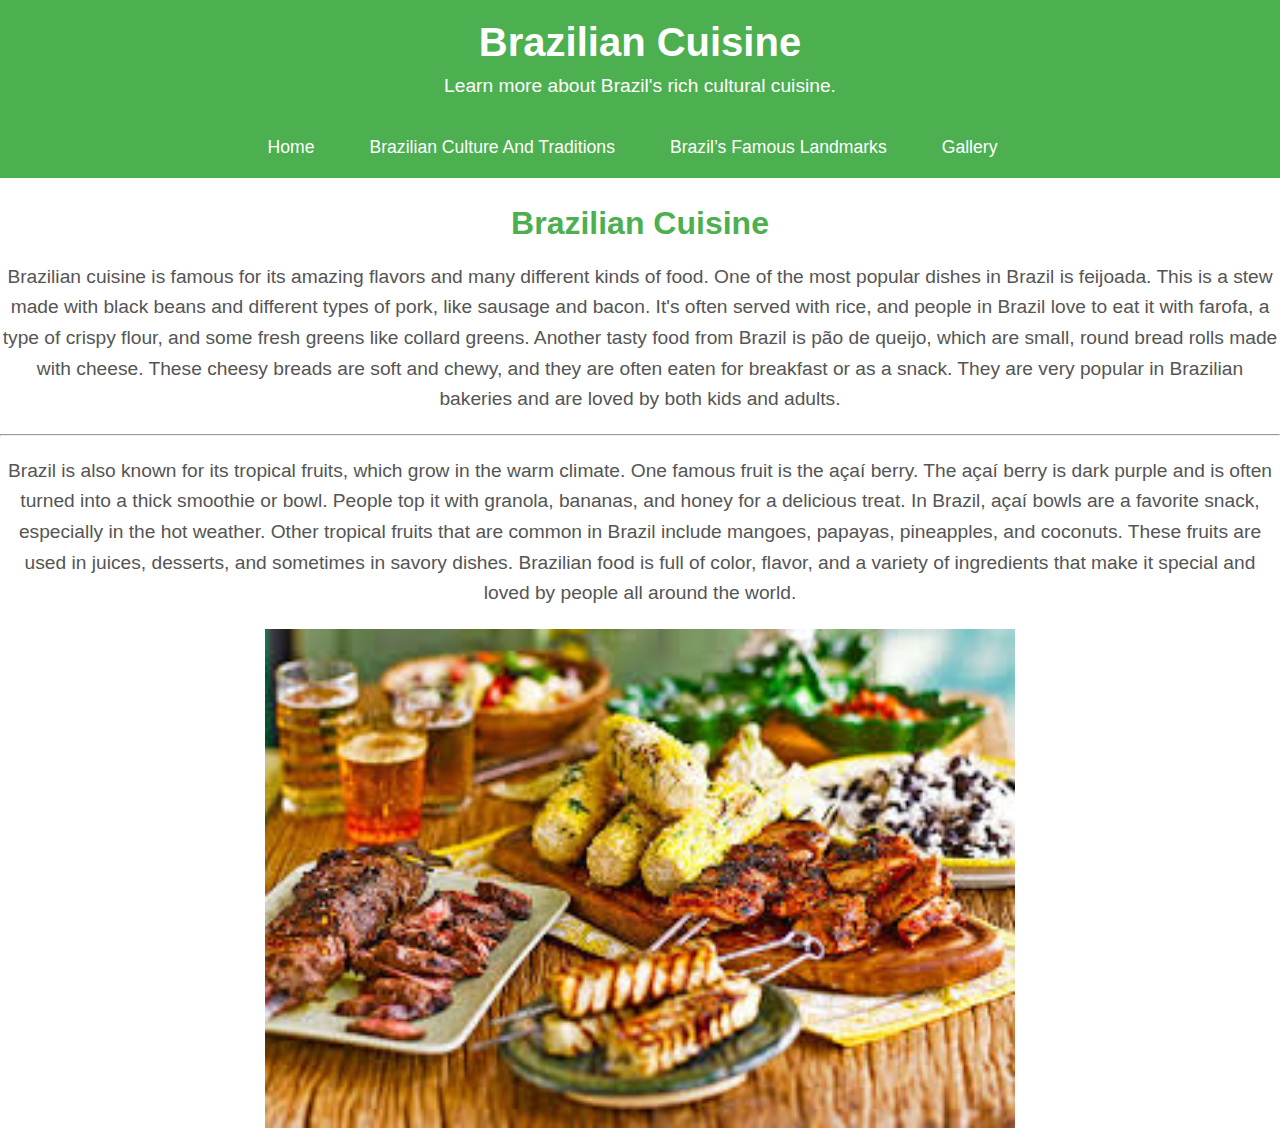
<file: cuisine.html>
<!DOCTYPE html>
<html lang="en">
<head>
    <meta charset="UTF-8">
    <meta name="viewport" content="width=device-width, initial-scale=1.0">
    <title>Brazilian Cuisine</title>
    <link rel="stylesheet" href="style.css">
</head>
<body>
    <header>
        <h1>Brazilian Cuisine</h1>
        <p>Learn more about Brazil's rich cultural cuisine.</p>
    </header>

    <div class="links">
        <a href="index.html">Home</a>
        <a href="culture.html">Brazilian Culture And Traditions</a>
        <a href="landmarks.html">Brazil’s Famous Landmarks</a>
		<a href="gallery.html">Gallery</a>
    </div>

    <div id="content1">
        <h2>Brazilian Cuisine</h2>
        <p>
Brazilian cuisine is famous for its amazing flavors and many different kinds of food. One of the most popular dishes in Brazil is feijoada. This is a stew made with black beans and different types of pork, like sausage and bacon. It's often served with rice, and people in Brazil love to eat it with farofa, a type of crispy flour, and some fresh greens like collard greens.

Another tasty food from Brazil is pão de queijo, which are small, round bread rolls made with cheese. These cheesy breads are soft and chewy, and they are often eaten for breakfast or as a snack. They are very popular in Brazilian bakeries and are loved by both kids and adults. </p>
<hr>
<p>
Brazil is also known for its tropical fruits, which grow in the warm climate. One famous fruit is the açaí berry. The açaí berry is dark purple and is often turned into a thick smoothie or bowl. People top it with granola, bananas, and honey for a delicious treat. In Brazil, açaí bowls are a favorite snack, especially in the hot weather.

Other tropical fruits that are common in Brazil include mangoes, papayas, pineapples, and coconuts. These fruits are used in juices, desserts, and sometimes in savory dishes. Brazilian food is full of color, flavor, and a variety of ingredients that make it special and loved by people all around the world.




</p> 
		<img src= "[data-uri]" alt= "Brazil Culture" class= "culture">
    </div>

   
</body>
</html>
</file>
<file: style.css>
/* HOMEPAGE */
body {
    font-family: Arial, sans-serif;
    background-color: white;
    color: #333;
    margin: 0;
    padding: 0;
}

header {
    background-color: #4CAF50;
    color: white;
    text-align: center;
    padding: 20px;
}

header h1 {
    margin: 0;
    font-size: 2.5em;
	text-align: center;
}

section {
    padding: 20px;
    margin: 20px;
}

footer {
    background-color: #333;
    color: white;
    text-align: center;
    padding: 10px;
}

h2 {
    color: #00a859;
}

p {
    font-size: 18px;
}

.links {
    display: flex;
    justify-content: center;
    background-color: #4CAF50; 
    padding: 10px 0;
}

.links a {
    color: white;
    text-decoration: none;
    padding: 10px 20px;
    font-size: 1.1em;
    text-align: center;
}

.links a:hover {
     background-color:#88e788;
    border-style: solid;
    color:white;
    transition:0.12s;
} 
.flag {     
	width: 500px; 
    margin-top: 20px;
    display: block;
    margin-left: auto;
    margin-right: auto; 
}
 

/* SUBPAGE 1 */ 

body {
    font-family: Arial, sans-serif;
    background-color: white;
    color: #333;
    margin: 0;
    padding: 0;
}

header {
    background-color: #4CAF50;
    color: white;
    text-align: center;
    padding: 20px;
}

header h1 {
    margin: 0;
    font-size: 2.5em;
	text-align: center;
}

header p {
    font-size: 1.2em;
    margin: 10px 0 0;
	text-align: center;
}

.links2 {
    display: flex;
    justify-content: center;
    background-color: #4CAF50; 
    padding: 10px 0;
}

.links2 a {
    color: white;
    text-decoration: none;
    padding: 10px 20px;
    font-size: 1.1em;
    text-align: center;
}

.links2 a:hover {
     background-color:#88e788;
    border-style: solid;
    color:white;
    transition:0.12s;
}
}

#content1 {
    padding: 20px;
    margin: 20px;
	text-align: center;
}

#content1 h2 {
    color: #4CAF50;
    font-size: 2em;
    margin-bottom: 20px;
		text-align: center;
}

#content1 p {
    font-size: 1.2em;
    line-height: 1.6;
    color: #555;
	text-align: center;
}


a {
    margin-right: 15px;
}

.culture {     
	width: 750px; 
    margin-top: 20px;
    display: block;
    margin-left: auto;
    margin-right: auto; 
} 

.panama { 
    width: 500px; 
    margin-top: 20px;
    display: block;

} 

#triangle { 
	display: flex;
	flex-direction : center;
    justify-content: center;
    align-items: center; 
    text-align:center;
	border-radius:25px; 
	padding : 20px; 
} 




#content2 {
    margin: 20px;
}

h2 {
    font-size: 24px;
    color: #333;
    margin-bottom: 10px;
}

.gallery {
    display: flex;
    flex-wrap: wrap;
    gap: 20px;
    justify-content: space-around;
}

.gallery-item {
    width: 200px;
    text-align: center;
}

.food, .landmark {
    width: 100%;
    border-radius: 8px;
    box-shadow: 0 4px 6px rgba(0, 0, 0, 0.1);
}

.food {
    height: 180px;
    object-fit: cover;
}

.landmark {
    height: 150px;
    object-fit: cover;
}

.gallery-item p {
    margin-top: 10px;
    font-size: 16px;
    color: #666;
}

.map {     
	width: 500px;
	height: 350px;
    margin-top: 20px;
    display: block;
    margin-left: auto;
    margin-right: auto; 
}
</file>
